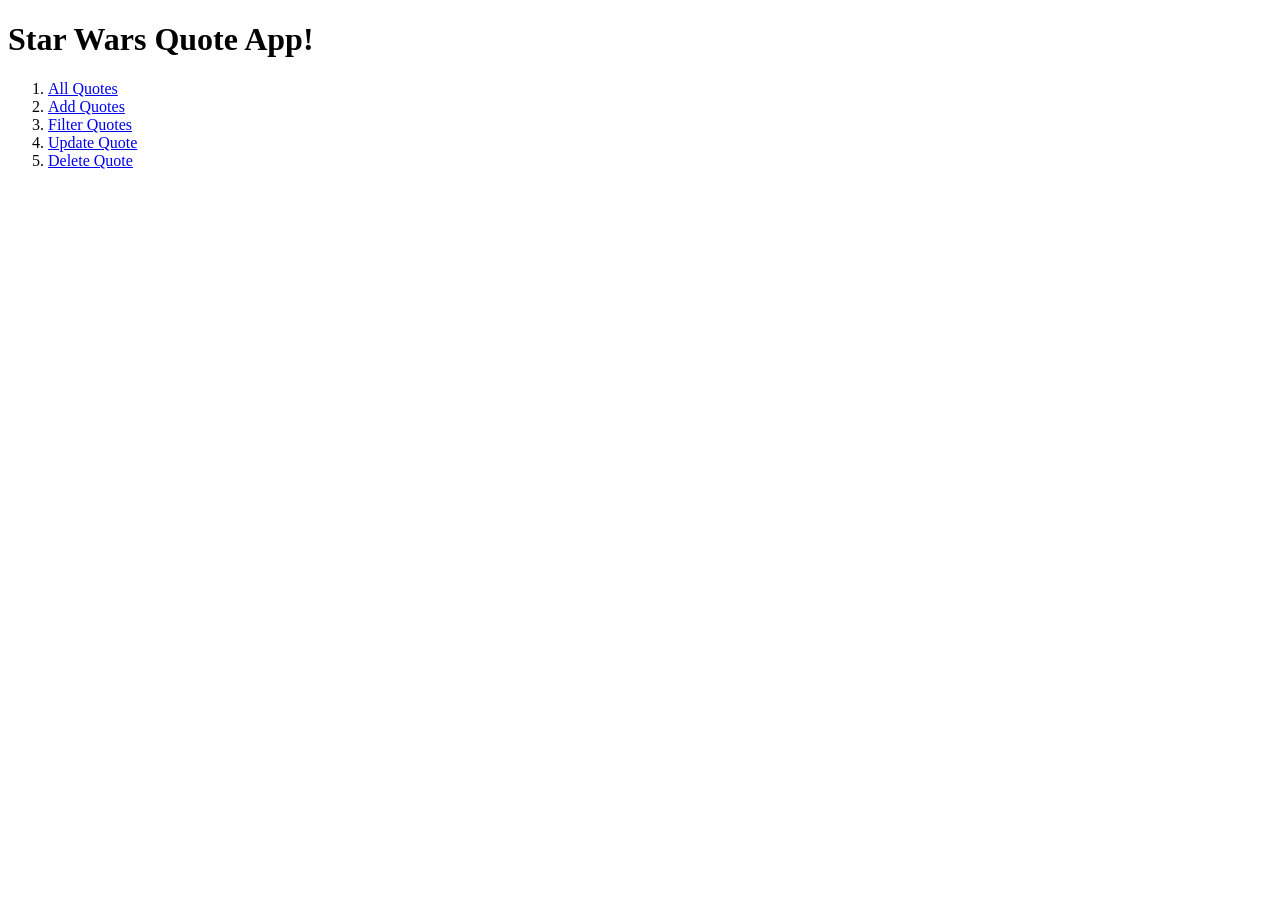
<file: lab_13/public/index.html>
<!DOCTYPE html>
<html>
<head>
  <title>App Index</title>
</head>
<body>
  <h1>Star Wars Quote App!</h1>
  <ol>
    <li><a href="/all">All Quotes</a></li>
    <li><a href="/add.html">Add Quotes</a></li>
    <li><a href="/filter.html">Filter Quotes</a></li>
    <li><a href="/update.html">Update Quote</a></li>
    <li><a href="/delete.html">Delete Quote</a></li>
  </ol>
</body>
</html>
</file>
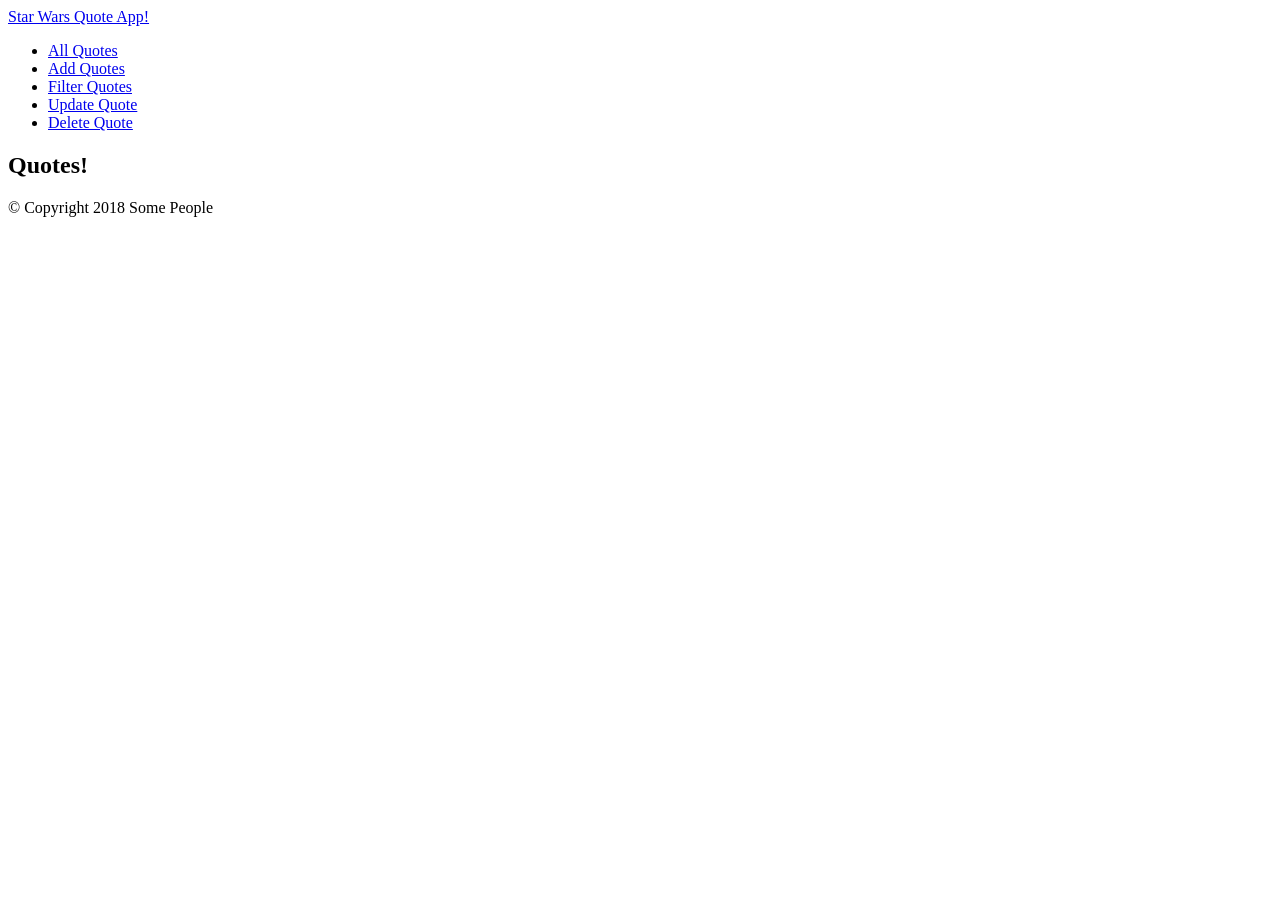
<file: lab14-starwars/views/pages/index.html>
<!DOCTYPE html>
<html>

<head>

</head>

<body class="container">
  <header>


    <nav class="navbar navbar-default" role="navigation">
      <div class="container-fluid">

        <div class="navbar-header">
          <a class="navbar-brand" href="#">
              <span class="glyphicon glyphicon glyphicon-tree-deciduous"></span>
              Star Wars Quote App!
          </a>

          <ul class="nav navbar-nav">
            <li><a href="/">All Quotes</a></li>
            <li><a href="/add">Add Quotes</a></li>
            <li><a href="/filter">Filter Quotes</a></li>
            <li><a href="/update">Update Quote</a></li>
            <li><a href="/delete">Delete Quote</a></li>
          </ul>
        </div>
      </div>
    </nav>
  </header>

  <main>
    <div class="jumbotron">

      <h2>Quotes!</h2>

    </div>
  </main>


  <footer>
    <p class="text-center text-muted">© Copyright 2018 Some People</p>
  </footer>

</body>

</html>
</file>
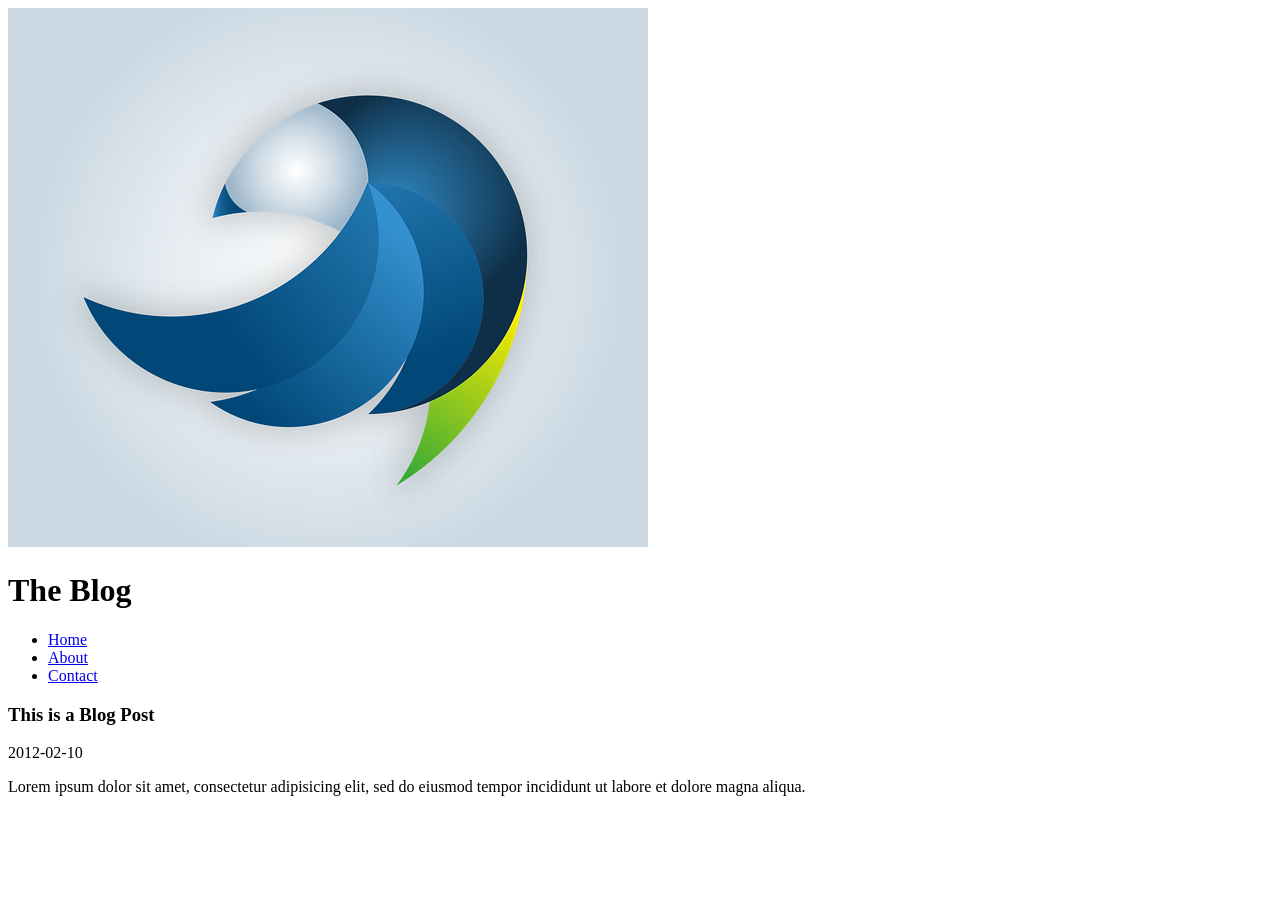
<file: lab_2/blog.html>
<!doctype html>
<html>
    <head>
        <meta charset="UTF-8">
        <title>The Blog</title>
    </head>
    <body>
        <header id="PageHeader">
            <img src="logo-1933884_640.webp" id="SiteLogo"/>
            <h1 id="SiteTitle">The Blog</h1>
        </header>
        <nav id="SiteNavigation">
            <ul>
                <li><a href="#">Home</a></li>
                <li><a href="#">About</a></li>
                <li><a href="#">Contact</a></li>
            </ul>
        </nav>
    </body>
    <section id="PageContent">
        <article class="BlogPost">
            <header>
                <h1 class="BlogPostTitle">This is a Blog Post</h1>
                <time class="BlogPostTitle" pubdate="pubdate">2012-02-10</time>
            </header>
            <div class="BlogPostContent">
                <p>Lorem ipsum dolor sit amet, consectetur adipisicing elit, sed do eiusmod tempor incididunt ut labore et dolore magna aliqua.</p>
            </div>
        </article>
    </section>
</html>
</file>
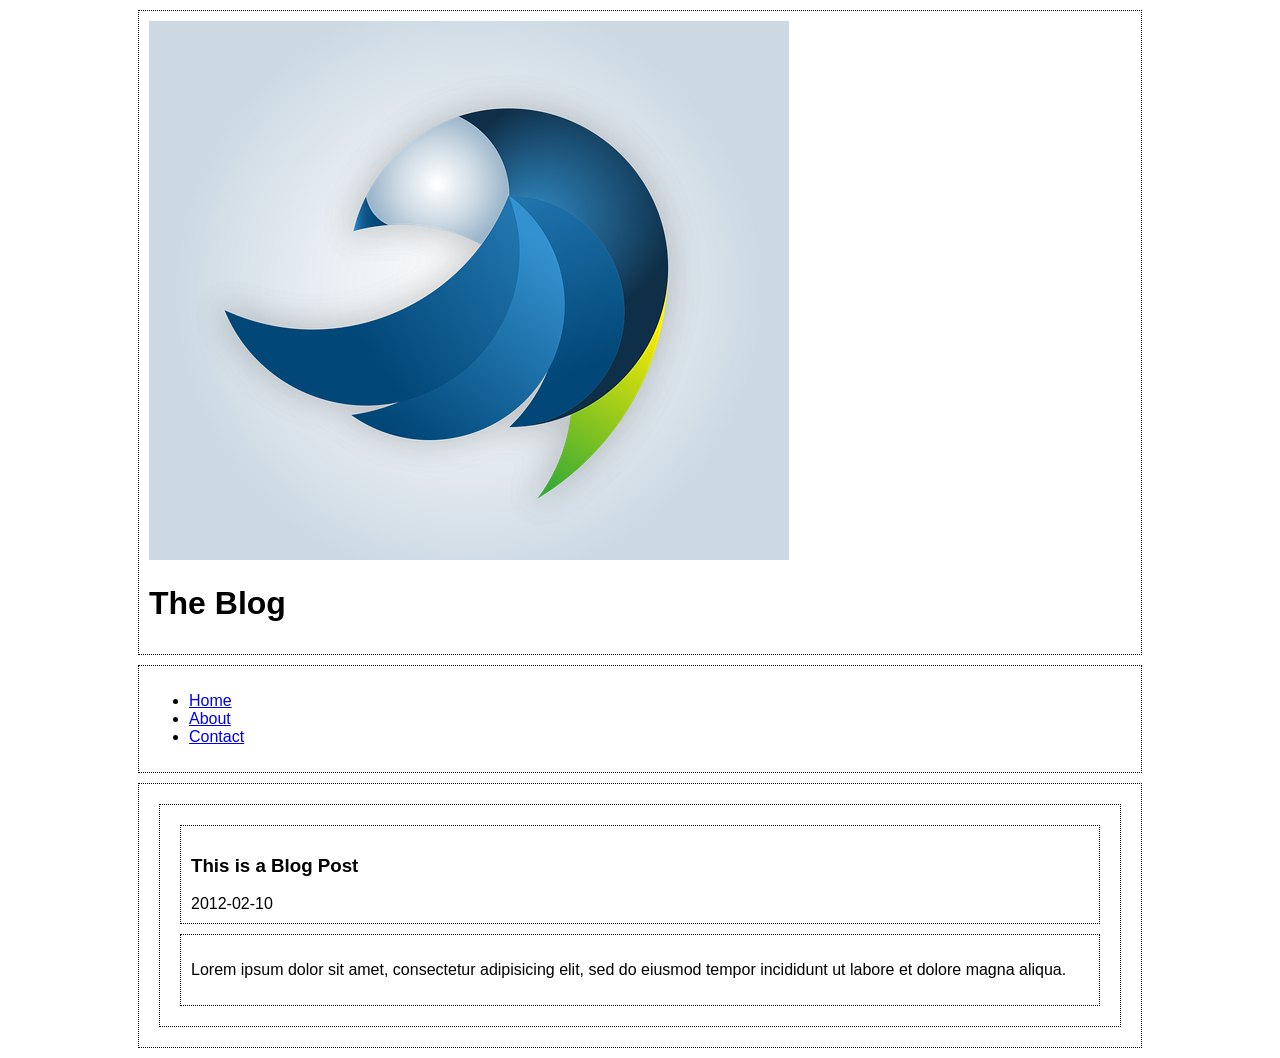
<file: lab_3/blog.html>
<!doctype html>
<html>
    <head>
        <link rel="stylesheet" type="text/css" href="styles/style.css">
        <meta charset="UTF-8">
        <title>The Blog</title>
    </head>
    <body>
        <header id="PageHeader">
            <img src="logo-1933884_640.webp" id="SiteLogo"/>
            <h1 id="SiteTitle">The Blog</h1>
        </header>
        <nav id="SiteNavigation">
            <ul>
                <li><a href="#">Home</a></li>
                <li><a href="#">About</a></li>
                <li><a href="#">Contact</a></li>
            </ul>
        </nav>
    </body>
    <section id="PageContent">
        <article class="BlogPost">
            <header>
                <h1 class="BlogPostTitle">This is a Blog Post</h1>
                <time class="BlogPostTitle" pubdate="pubdate">2012-02-10</time>
            </header>
            <div class="BlogPostContent">
                <p>Lorem ipsum dolor sit amet, consectetur adipisicing elit, sed do eiusmod tempor incididunt ut labore et dolore magna aliqua.</p>
            </div>
        </article>
    </section>
</html>
</file>
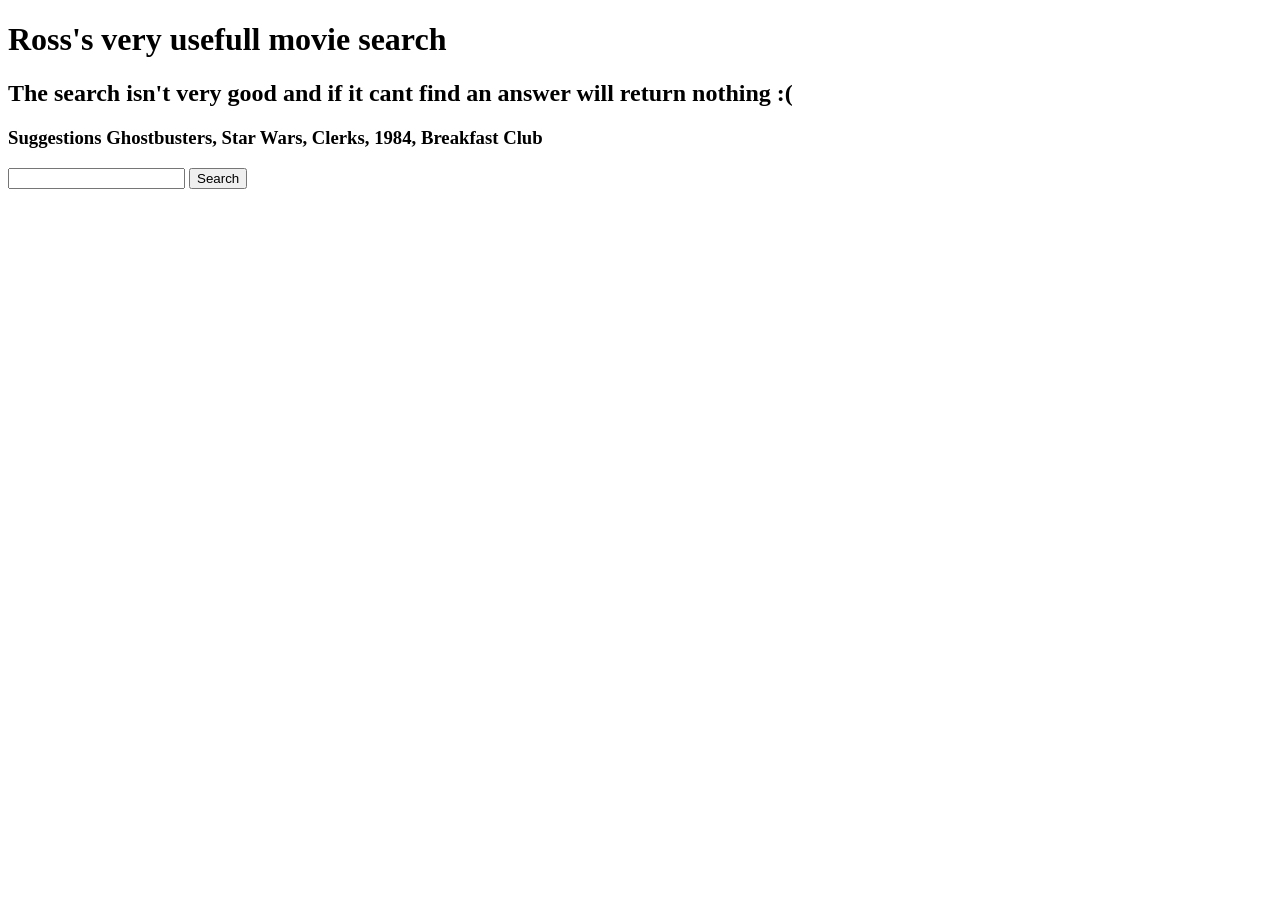
<file: lab_8/JqueryAjax.html>
<!DOCTYPE html>

<head>
	<meta http-equiv="Content-Type" content="text/html; charset=utf-8" />
	<title>John's very useful movie search</title>
	<script src="https://ajax.googleapis.com/ajax/libs/jquery/2.1.3/jquery.min.js"></script>

	<!-- these scripts are meant to be ran individually just uncomment the one you want to investigate.
They are in order of progression-->

	<!-- <script src="documentReady.js"></script> -->
	<!-- <script src="addItem.js"></script> -->
	<!-- <script src="submitToList.js"></script> -->
	<!-- <script src="printJSON.js"></script> -->
	<!-- <script src="prettyPrintJSON.js"></script> --> 
	<script src="finalScript.js"></script>
</head>

<body id="base">
	<h1>Ross's very usefull movie search</h1>
	<h2>The search isn't very good and if it cant find an answer will return nothing :( </h2>
	<h3>Suggestions Ghostbusters, Star Wars, Clerks, 1984, Breakfast Club</h3>

	<form id="searchform">
		<input type="text" id="searchterms">
		<input type="submit" value="Search">
	</form>

	<div id="resultsbox">
		<ol id="results">
			<!-- content will be loaded here (promise) -->
		</ol>
	</div>
</body>

</html>
</file>
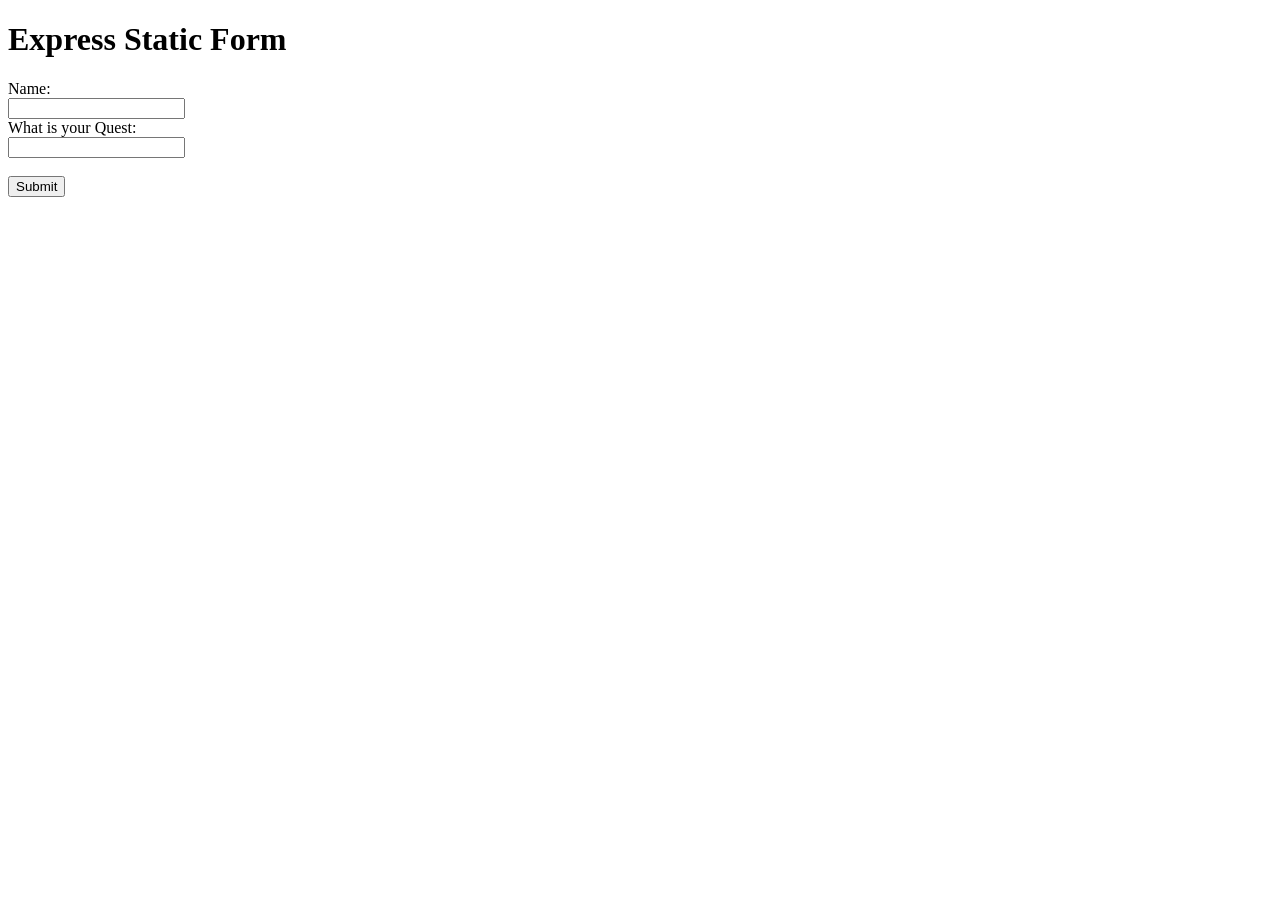
<file: lab_11/public/form.html>
<!DOCTYPE html>
<html>
    <head>
        <title>Form Test</title>
    </head>
    <body>
        <h1>Express Static Form</h1>
        <form action="/getform">
            Name:<br>
            <input type="text" name="name" value=""/><br>
            What is your Quest:<br>
            <input type="text" name="quest" value=""/><br><br>
            <input type="submit" value="Submit"/>
        </form>
    </body>
</html>
</file>
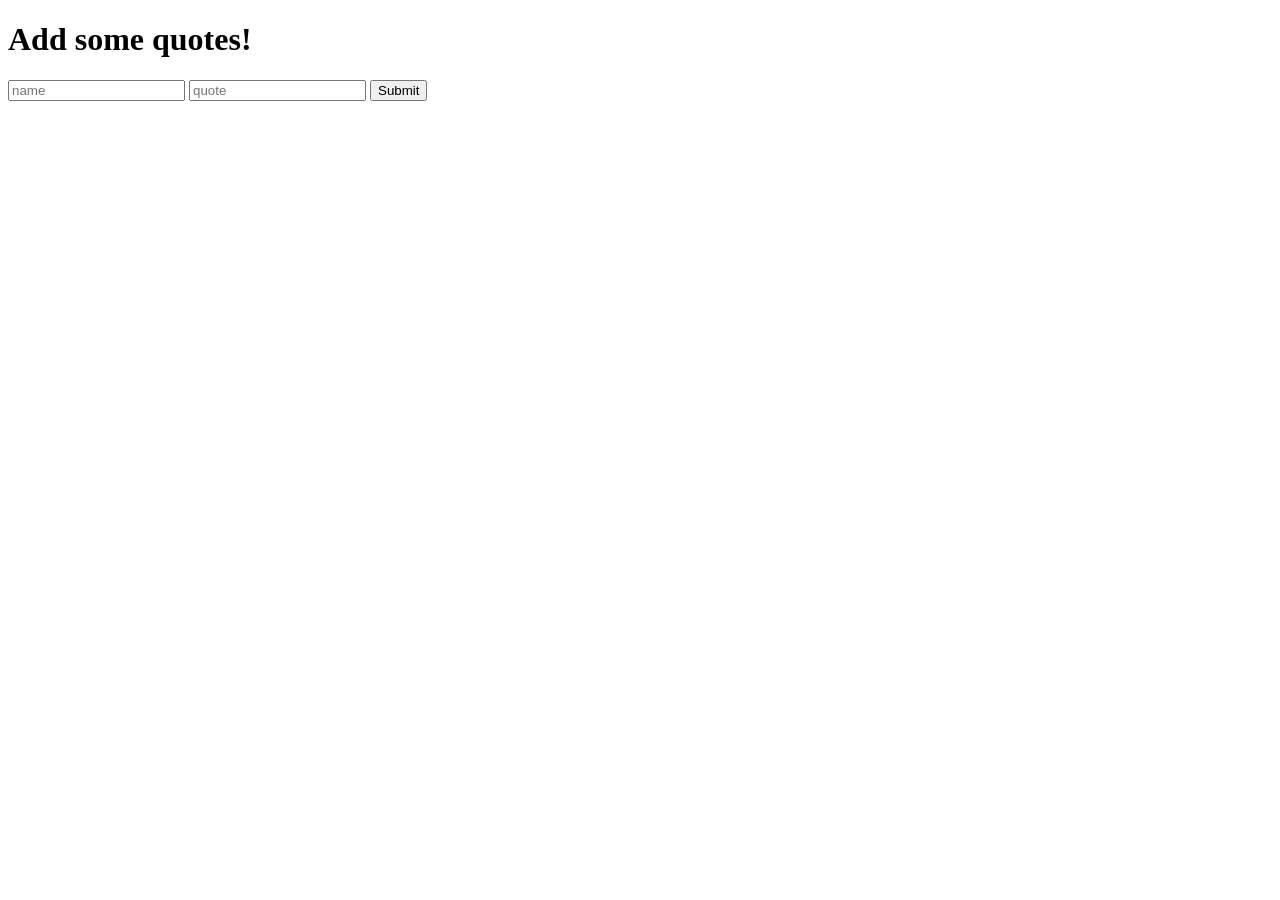
<file: lab_13/public/add.html>
<!DOCTYPE html>
<html>

<head>
    <title>Add Quotes Form</title>
</head>

<body>
    <h1>Add some quotes!</h1>
    <form action="/quotes" method="POST">
        <input type="text" placeholder="name" name="name">
        <input type="text" placeholder="quote" name="quote">
        <button type="submit">Submit</button>
    </form>
</body>

</html>
</file>
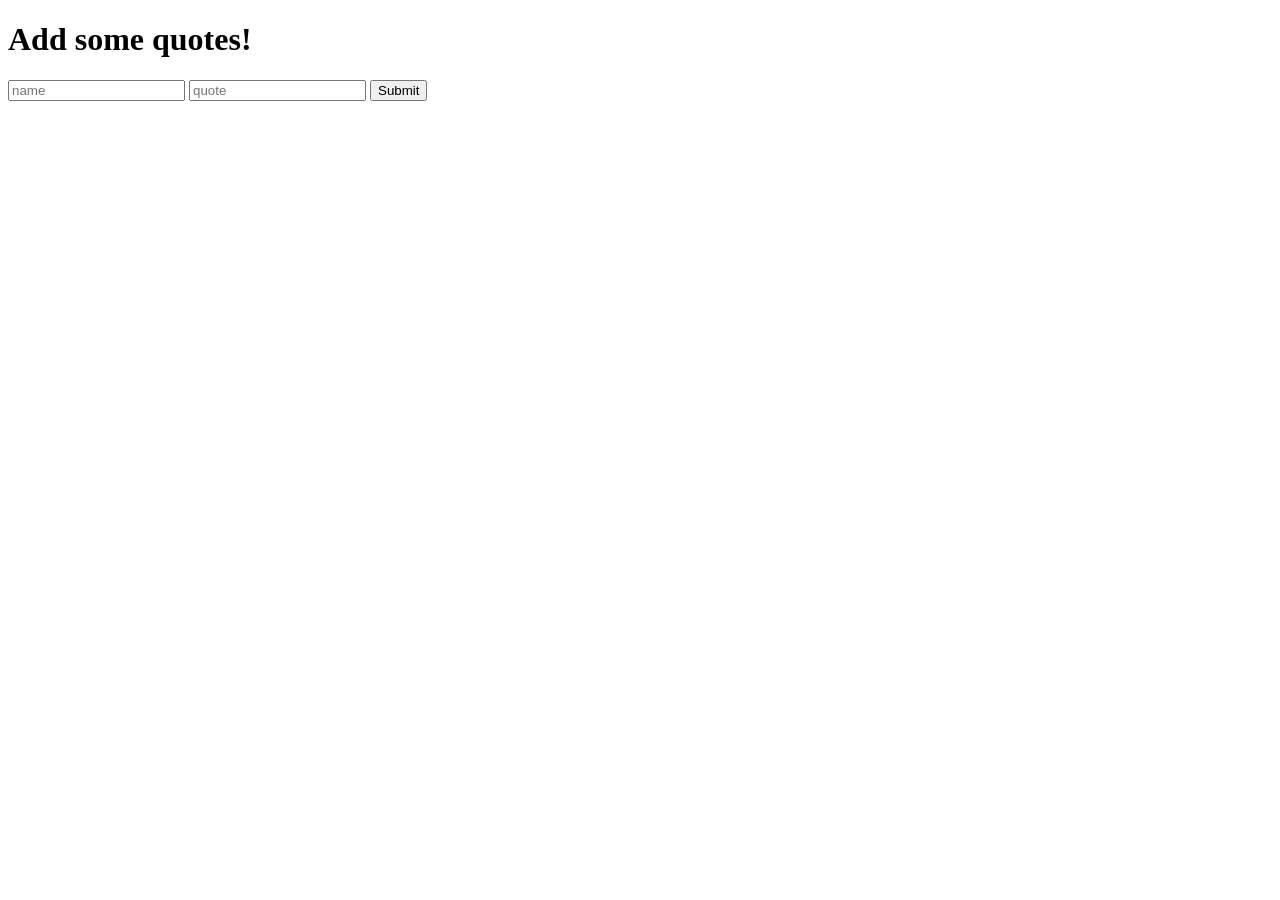
<file: lab14-starwars/views/pages/add.html>
<!DOCTYPE html>
<html>

<head>
  <title>Add Quotes Form</title>
</head>

<body class="container">
  <main>
    <div class="jumbotron">
      <h1>Add some quotes!</h1>
      <form action="/quotes" method="POST">
        <input type="text" placeholder="name" name="name">
        <input type="text" placeholder="quote" name="quote">
        <button type="submit">Submit</button>
      </form>
    </div>
  </main>
</body>
</html>
</file>
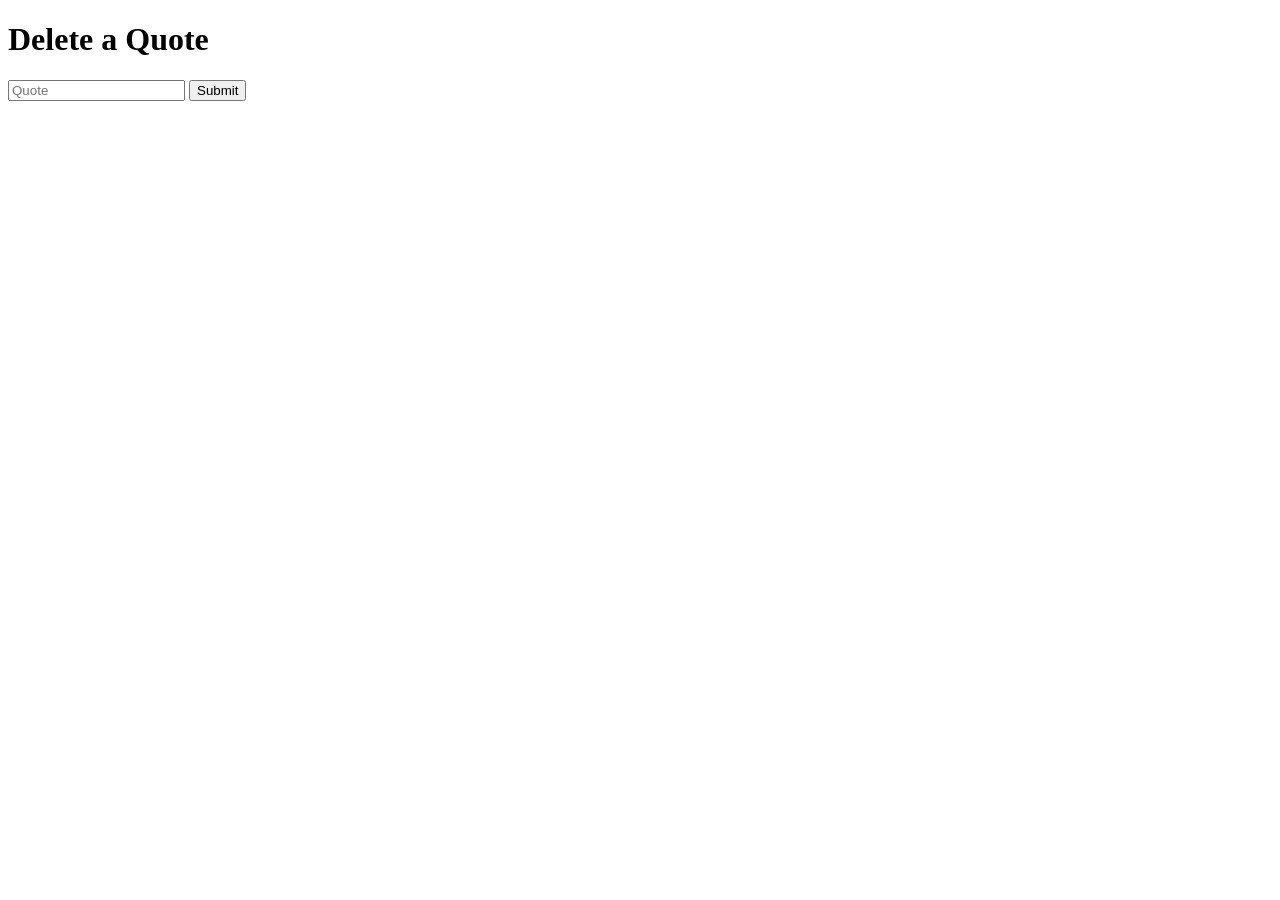
<file: lab14-starwars/views/pages/delete.html>
<!DOCTYPE html>
<html>

<head>
  <title>Delete Quotes Form</title>
</head>

<body class="container">
  <main>
    <div class="jumbotron">
      <h1>Delete a Quote</h1>
      <form action="/delete" method="POST">
        <input type="text" placeholder="Quote" name="quote">
        <button type="submit">Submit</button>
      </form>
    </div>
  </main>

</body>
</html>
</file>
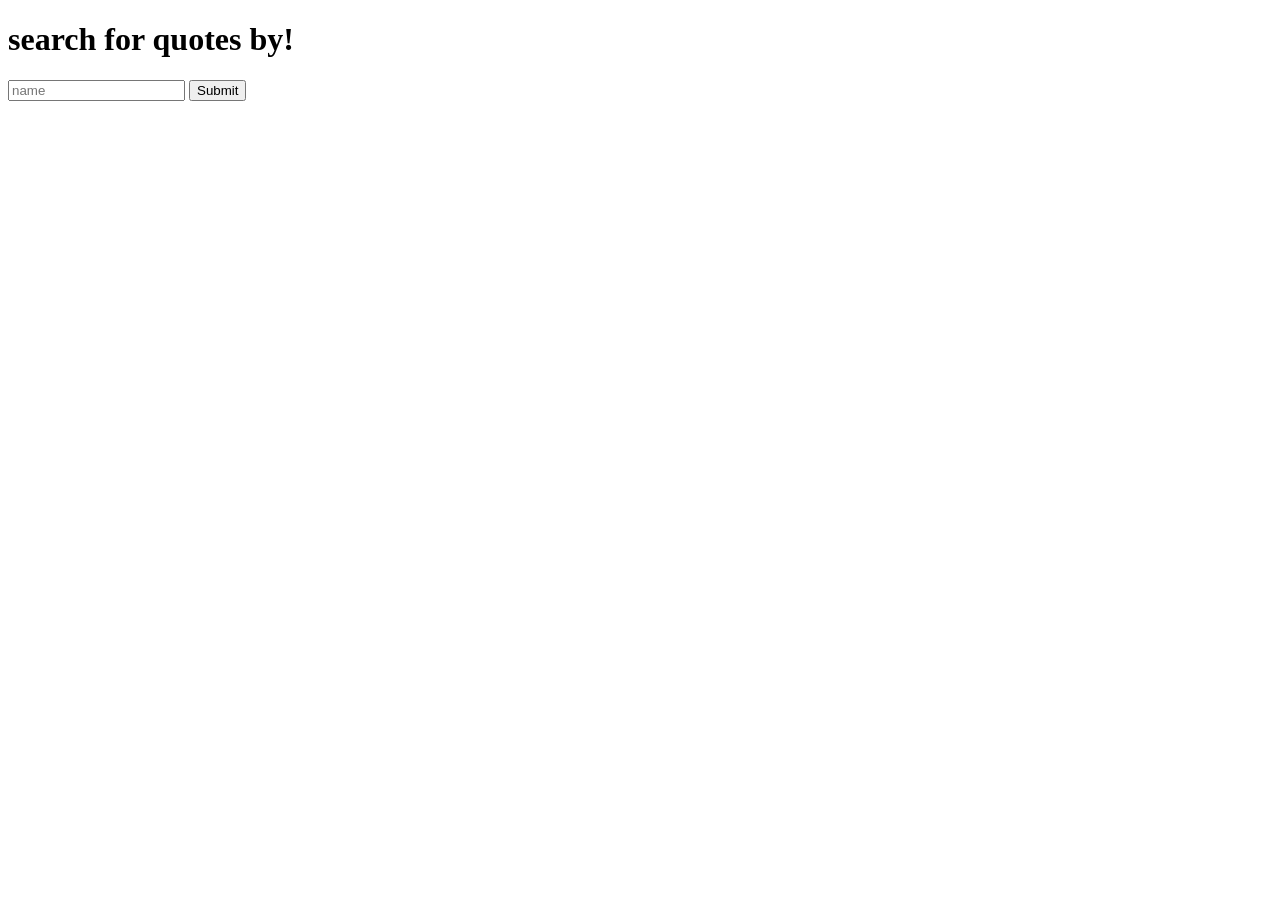
<file: lab14-starwars/views/pages/filter.html>
<!DOCTYPE html>
<html>

<head>
  <title>Filter Quotes Form</title>
</head>

<body class="container">


  <main>
    <div class="jumbotron">
      <h1>search for quotes by!</h1>
      <form action="/search" method="POST">
        <input type="text" placeholder="name" name="name">
        <button type="submit">Submit</button>
      </form>
    </div>
  </main>
</body>
</html>
</file>
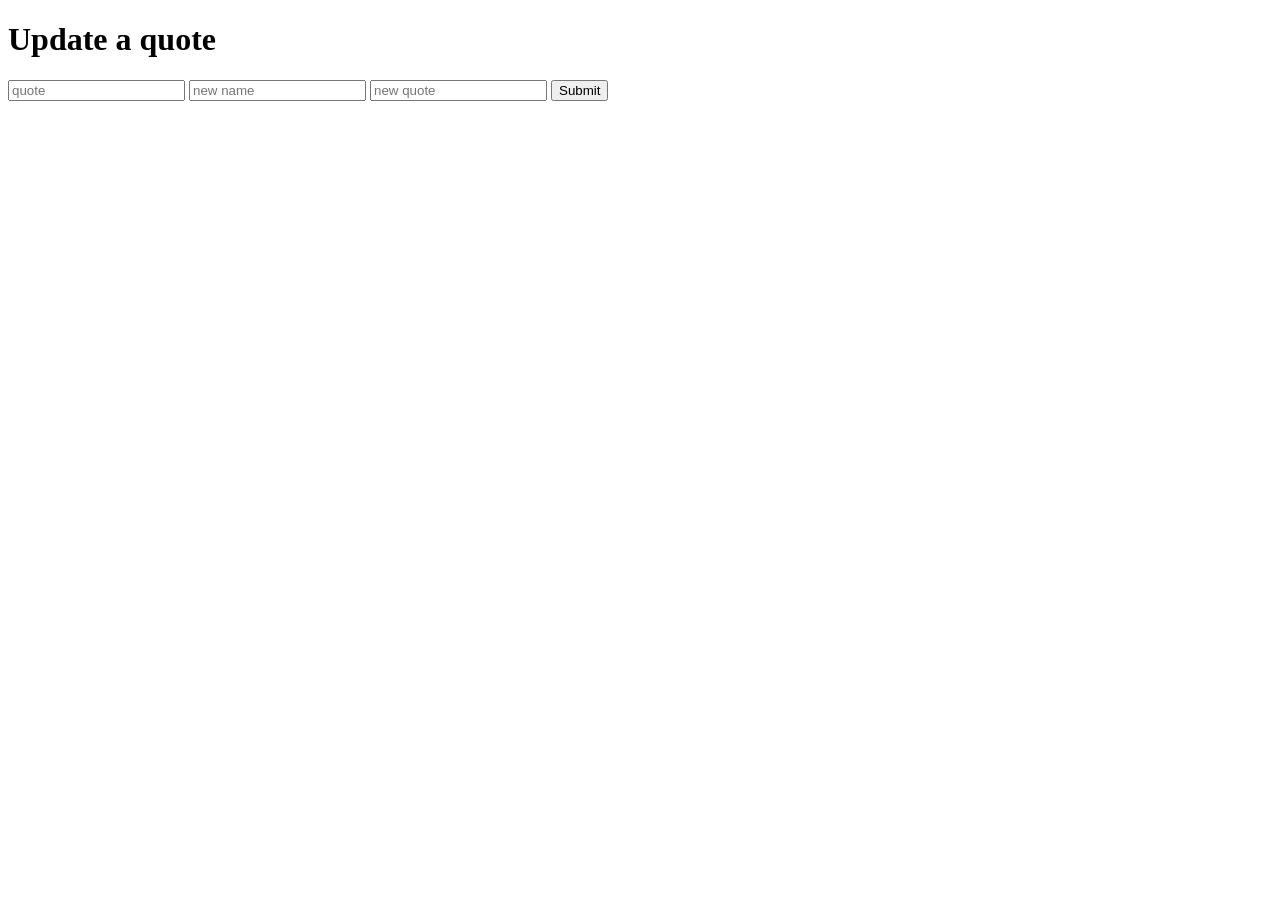
<file: lab14-starwars/views/pages/update.html>
<!DOCTYPE html>
<html>

<head>
  <title>Update Quotes Form</title>
</head>

<body class="container">


  <main>
    <div class="jumbotron">
      <h1>Update a quote</h1>
      <form action="/update" method="POST">
        <input type="text" placeholder="quote" name="quote">
        <input type="text" placeholder="new name" name="newname">
        <input type="text" placeholder="new quote" name="newquote">
        <button type="submit">Submit</button>
      </form>
    </div>
  </main>
</body>

</html>
</file>
<file: lab_3/styles/style.css>
body {
    margin:auto;
    width:80%;
}

header, section, article, nav, aside, footer, div {
    font-family: sans-serif;
    border: 1px dotted #000;
    padding: 10px;
    margin: 10px;
}
</file>
